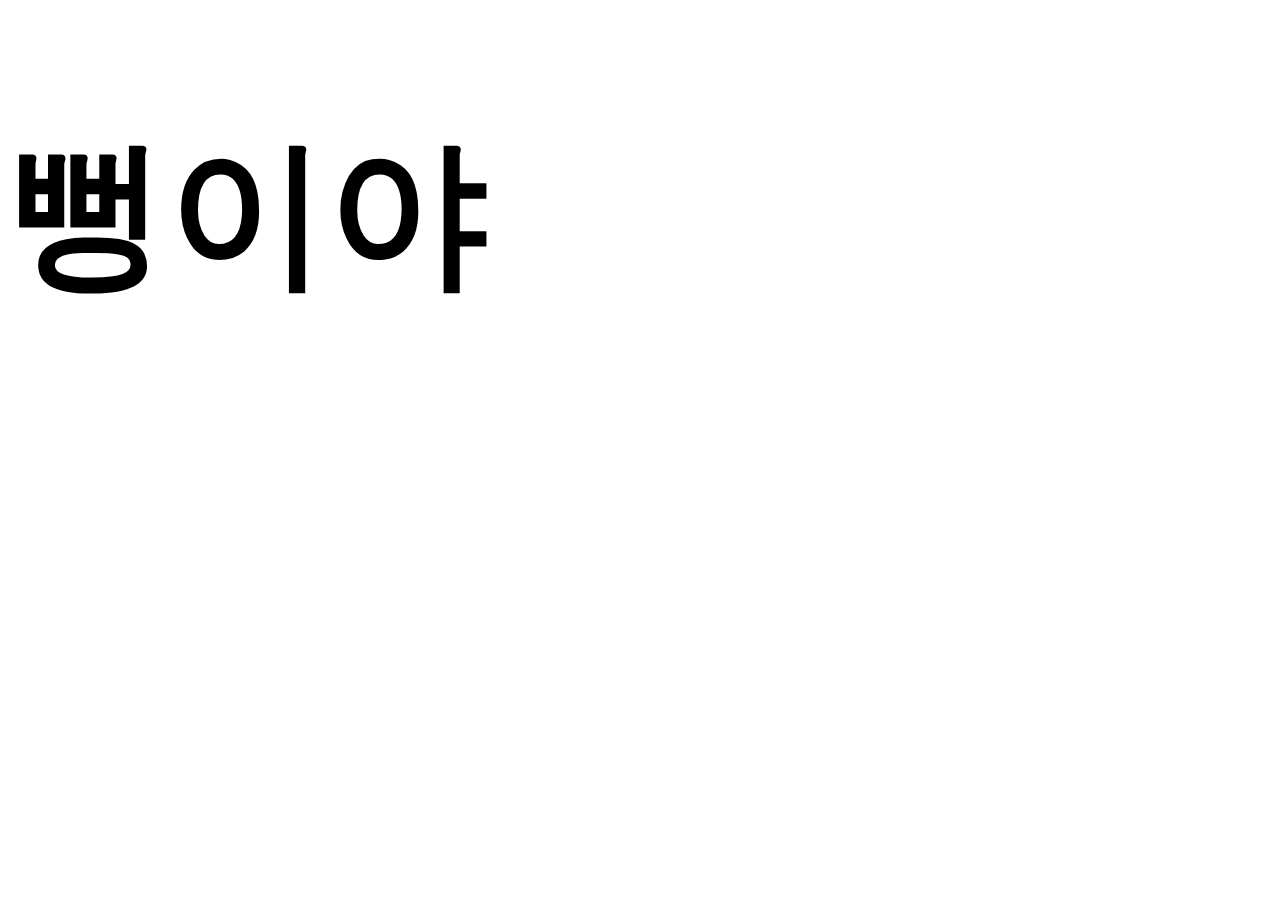
<file: portfolioTest/index.html>
<!DOCTYPE html>
<html lang="ko">

<head>
  <meta charset="UTF-8">
  <meta http-equiv="X-UA-Compatible" content="IE=edge">
  <meta name="viewport" content="width=device-width, initial-scale=1.0">
  <title>Document</title>
  <style>
    h1 {
      font-size: 10em;
    }
  </style>
</head>

<body>
  <h1>뻥이야</h1>
</body>

</html>
</file>
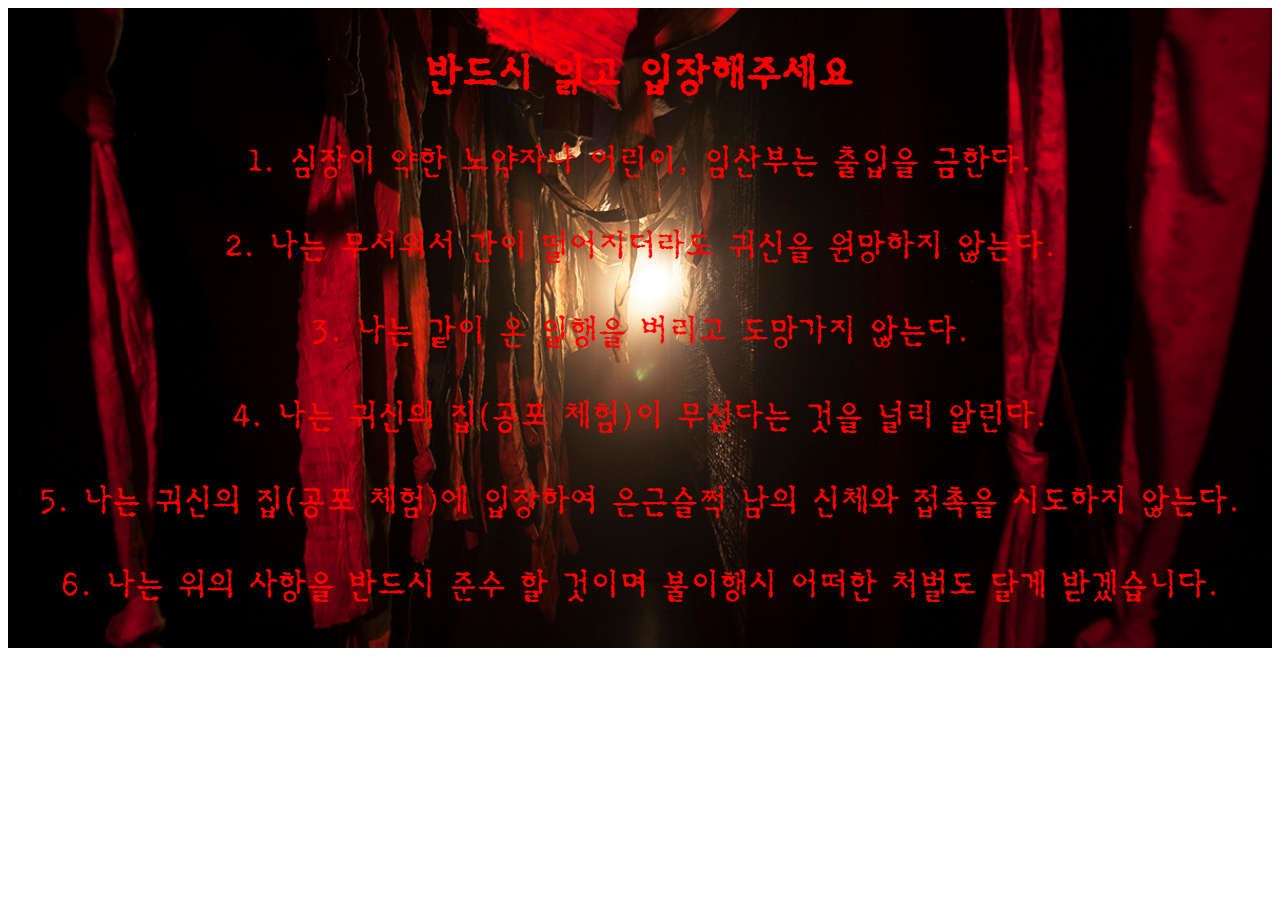
<file: warning.html>
<!DOCTYPE html>
<html lang="ko">

<head>
  <meta charset="UTF-8">
  <meta http-equiv="X-UA-Compatible" content="IE=edge">
  <meta name="viewport" content="width=device-width, initial-scale=1.0">
  <!-- <meta http-equiv="refresh" content="8; url=sub.html"> -->
  <link rel="stylesheet" href="css/warning.css">
  <title>Document</title>
</head>

<body>
  <div id="wrap">
    <h2>반드시 읽고 입장해주세요</h2>
    <p>1. 심장이 약한 노약자나 어린이, 임산부는 출입을 금한다.</p>
    <p>2. 나는 무서워서 간이 떨어지더라도 귀신을 원망하지 않는다.</p>
    <p>3. 나는 같이 온 일행을 버리고 도망가지 않는다.</p>
    <p>4. 나는 귀신의 집(공포 체험)이 무섭다는 것을 널리 알린다.</p>
    <p>5. 나는 귀신의 집(공포 체험)에 입장하여 은근슬쩍 남의 신체와 접촉을 시도하지 않는다.</p>
    <p>6. 나는 위의 사항을 반드시 준수 할 것이며 불이행시 어떠한 처벌도 달게 받겠습니다.</p>
  </div>
</body>

</html>
</file>
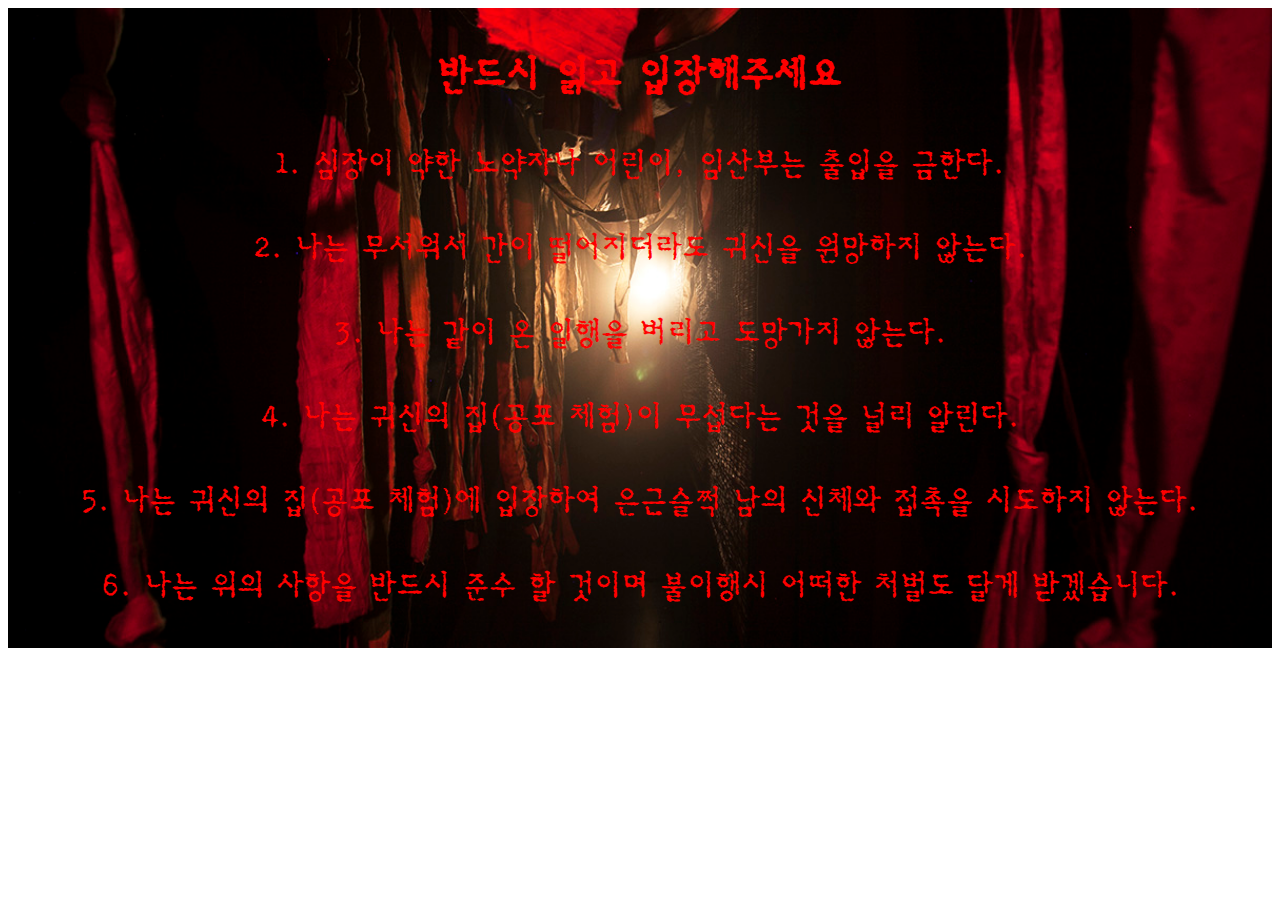
<file: portfolioTest/sub1.html>
<!DOCTYPE html>
<html lang="ko">

<head>
  <meta charset="UTF-8">
  <meta http-equiv="X-UA-Compatible" content="IE=edge">
  <meta name="viewport" content="width=device-width, initial-scale=1.0">
  <!-- <meta http-equiv="refresh" content="5; url=index.html"> -->
  <title>Document</title>
  <style>
    @font-face {
      font-family: "scaryfont4";
      src: url(font/흑백영화m.woff) format('woff');
      font-weight: normal;
      font-style: normal;
    }

    #wrap {
      width: 100%;
      height: 50vw;
      background: url(img/main.jpg) no-repeat center center / 100%;
      display: flex;
      flex-flow: column nowrap;
      justify-content: space-evenly;
      align-items: center;
    }

    #wrap>p,
    #wrap>h2 {
      font-family: "scaryfont4";
      color: red;
      font-size: 2.0em;
      margin: 0.5% 0;
    }

    #wrap>h2 {
      font-size: 2.5em;
    }
  </style>
</head>

<body>
  <div id="wrap">
    <h2>반드시 읽고 입장해주세요</h2>
    <p>1. 심장이 약한 노약자나 어린이, 임산부는 출입을 금한다.</p>
    <p>2. 나는 무서워서 간이 떨어지더라도 귀신을 원망하지 않는다.</p>
    <p>3. 나는 같이 온 일행을 버리고 도망가지 않는다.</p>
    <p>4. 나는 귀신의 집(공포 체험)이 무섭다는 것을 널리 알린다.</p>
    <p>5. 나는 귀신의 집(공포 체험)에 입장하여 은근슬쩍 남의 신체와 접촉을 시도하지 않는다.</p>
    <p>6. 나는 위의 사항을 반드시 준수 할 것이며 불이행시 어떠한 처벌도 달게 받겠습니다.</p>
  </div>
</body>

</html>
</file>
<file: css/warning.css>
@charset "utf-8";

@font-face {
    font-family: "scaryfont4";
    src: url(../font/흑백영화m.woff) format('woff');
    font-weight: normal;
    font-style: normal;
}

#wrap {
    width: 100%;
    height: 50vw;
    background: url(../img/back_warning.jpg) no-repeat center center / 100%;
    display: flex;
    flex-flow: column nowrap;
    justify-content: space-evenly;
    align-items: center;
}

#wrap>p,
#wrap>h2 {
    font-family: "scaryfont4";
    color: red;
    font-size: 2.1em;
    margin: 0.5% 0;
}

#wrap>h2 {
    font-size: 2.6em;
}
</file>
